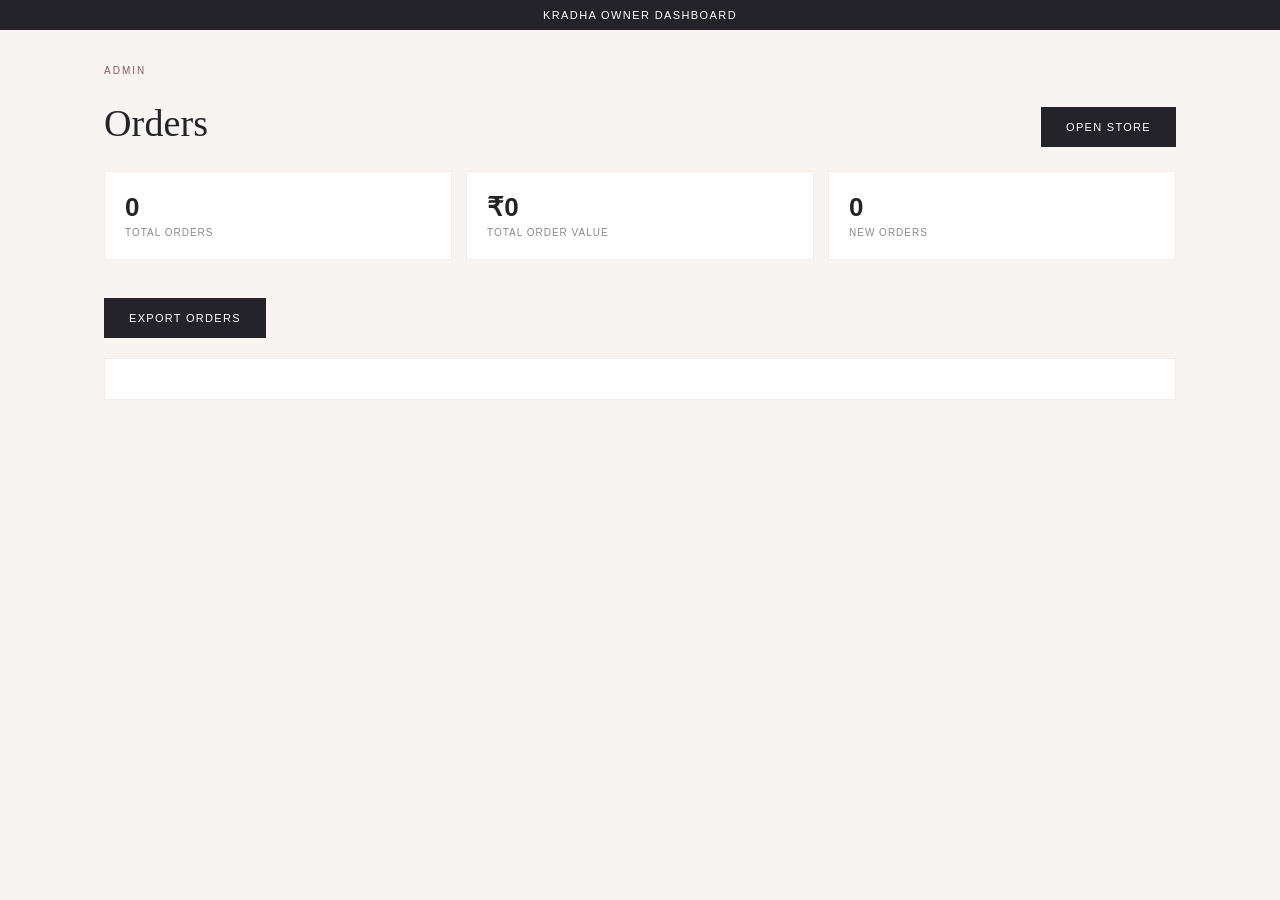
<file: admin.html>
<!doctype html><html lang="en"><head><meta charset="utf-8"><meta name="viewport" content="width=device-width,initial-scale=1"><title>KRADHA Owner Dashboard</title><link rel="stylesheet" href="style.css"><style>body{background:#f7f4f2}.admin{max-width:1200px;margin:auto;padding:35px 5%}.admin h1{font:500 38px 'Playfair Display',serif}.admin-head{display:flex;justify-content:space-between;align-items:center}.stats{display:grid;grid-template-columns:repeat(3,1fr);gap:14px}.card{background:#fff;border:1px solid #eee;padding:20px}.stat strong{font-size:26px;display:block}.stat span{font-size:10px;color:#888;letter-spacing:1px}.order{padding:20px 0;border-top:1px solid #eee}.order-grid{display:grid;grid-template-columns:1fr 1fr;gap:10px}.items{background:#faf7f5;padding:12px;margin:12px 0}.status{padding:9px;border:1px solid #ddd}.actions{margin:20px 0}@media(max-width:650px){.stats{grid-template-columns:1fr}.order-grid{grid-template-columns:1fr}}</style></head><body><div class="announcement">KRADHA OWNER DASHBOARD</div><main class="admin"><div class="admin-head"><div><p class="eyebrow">ADMIN</p><h1>Orders</h1></div><button class="primary-btn" onclick="location.href='index.html'">OPEN STORE</button></div><div class="stats"><div class="card stat"><strong id="count">0</strong><span>TOTAL ORDERS</span></div><div class="card stat"><strong id="sales">₹0</strong><span>TOTAL ORDER VALUE</span></div><div class="card stat"><strong id="new">0</strong><span>NEW ORDERS</span></div></div><div class="actions"><button class="primary-btn" onclick="exportOrders()">EXPORT ORDERS</button></div><section class="card"><div id="orders"></div></section></main><script>function money(n){return '₹'+Number(n||0).toLocaleString('en-IN')}function load(){let a=JSON.parse(localStorage.getItem('kradha_orders')||'[]');count.textContent=a.length;sales.textContent=money(a.reduce((s,o)=>s+Number(o.total||0),0));new.textContent=a.filter(o=>(o.status||'New')==='New').length;orders.innerHTML=a.length?a.slice().reverse().map(o=>`<article class="order"><div class="order-grid"><div><b>${o.order}</b><br>${o.name}<br>${o.phone}</div><div><b>${money(o.total)}</b><br>${o.payment}<br>${o.date||''}</div></div><div class="items">${(o.items||[]).map(i=>`${i.name} — ${i.size} — Qty ${i.qty} — ${money(i.lineTotal)}`).join('<br>')}</div><div>Address: ${o.address}</div><br><select class="status" onchange="setStatus('${o.order}',this.value)"><option ${o.status==='New'||!o.status?'selected':''}>New</option><option ${o.status==='Confirmed'?'selected':''}>Confirmed</option><option ${o.status==='Shipped'?'selected':''}>Shipped</option><option ${o.status==='Delivered'?'selected':''}>Delivered</option><option ${o.status==='Cancelled'?'selected':''}>Cancelled</option></select></article>`).join(''):'<div class="empty-state"><h3>No orders yet</h3></div>'}function setStatus(id,v){let a=JSON.parse(localStorage.getItem('kradha_orders')||'[]');let o=a.find(x=>x.order===id);if(o)o.status=v;localStorage.setItem('kradha_orders',JSON.stringify(a));load()}function exportOrders(){let a=localStorage.getItem('kradha_orders')||'[]';let u=URL.createObjectURL(new Blob([a],{type:'application/json'}));let x=document.createElement('a');x.href=u;x.download='kradha-orders.json';x.click();URL.revokeObjectURL(u)}load()</script></body></html>
</file>
<file: style.css>
*{box-sizing:border-box}html{scroll-behavior:smooth}body{margin:0;color:#242329;background:#fff;font-family:"DM Sans",Arial,sans-serif;font-size:14px}button,input,select,textarea{font:inherit}button{cursor:pointer;border:0;background:none;color:inherit}.announcement{background:#242329;color:#fff;text-align:center;padding:9px 15px;font-size:11px;letter-spacing:1.4px}.site-header{height:82px;display:flex;align-items:center;gap:28px;padding:0 5%;border-bottom:1px solid #eee;position:sticky;top:0;background:#fff;z-index:20}.brand{font-family:"Playfair Display",serif;font-size:29px;letter-spacing:4px;text-decoration:none;color:#242329;white-space:nowrap}.main-nav{display:flex;align-items:center;gap:17px;flex:1}.main-nav button{font-size:11px;letter-spacing:.7px;white-space:nowrap}.main-nav button:hover,.footer-cols button:hover{color:#b34a68}.header-actions{display:flex;gap:10px;align-items:center}.header-actions button{font-size:18px;position:relative;padding:7px}.count{font-size:9px;min-width:15px;height:15px;display:inline-grid;place-items:center;background:#242329;color:#fff;border-radius:50%;position:absolute;right:0;top:0}.mobile-menu{display:none}.search-bar{display:none;padding:12px 5%;border-bottom:1px solid #eee}.search-bar.show{display:block}.search-bar input{width:100%;border:1px solid #ddd;padding:13px 16px;outline:0}.hero{min-height:555px;background:#f7eee9;display:grid;grid-template-columns:45% 55%;padding:65px 8%;overflow:hidden}.hero-copy{align-self:center;max-width:530px}.eyebrow{font-size:10px;letter-spacing:2px;margin:0 0 13px;color:#8c5667}.hero h1{font:600 clamp(48px,6vw,82px)/.95 "Playfair Display",serif;margin:0 0 25px}.hero h1 em{font-weight:500}.hero-copy>p:not(.eyebrow){font-size:15px;line-height:1.7;max-width:430px;color:#5c5960}.primary-btn{background:#242329;color:#fff;padding:14px 25px;letter-spacing:1.3px;font-size:11px;margin-top:18px}.primary-btn:hover{background:#8f4d62}.hero-art{position:relative;min-height:430px}.hero-card{position:absolute;border:8px solid #fff;box-shadow:0 15px 35px #0001;background-size:cover;background-position:center;display:flex;align-items:flex-end;padding:20px;color:#fff;font-size:12px;letter-spacing:2px}.hero-card span{background:#242329dd;padding:7px 11px}.hero-card-one{width:48%;height:78%;right:32%;top:5%;background-image:url("https://images.unsplash.com/photo-1778148046511-27141f5f01ae?auto=format&fit=crop&w=900&q=85")}.hero-card-two{width:38%;height:54%;right:0;top:29%;background-image:url("https://images.unsplash.com/photo-1778148046782-2b5c2ce37612?auto=format&fit=crop&w=900&q=85")}.hero-card-three{width:34%;height:43%;left:2%;bottom:0;background-image:url("https://images.unsplash.com/photo-1786370357691-7d0cf7771ae6?auto=format&fit=crop&w=900&q=85")}.category-row{display:grid;grid-template-columns:repeat(5,1fr);border-bottom:1px solid #eee;border-top:1px solid #eee}.category-row button{padding:25px 15px;text-align:center;border-right:1px solid #eee}.category-row button:last-child{border:0}.category-row b,.category-row span{display:block}.category-row b{font-size:11px;letter-spacing:1px}.category-row span{font-size:11px;color:#8c888d;margin-top:5px}.collection{padding:55px 5% 80px}.breadcrumb{font-size:10px;letter-spacing:1px;color:#888;margin-bottom:35px}.breadcrumb span{padding:0 8px}.collection-heading{display:flex;justify-content:space-between;align-items:end;margin-bottom:38px}.collection-heading h2{font:500 42px "Playfair Display",serif;margin:0}.subtext{color:#888;font-size:12px;margin:10px 0 0}.shop-layout{display:grid;grid-template-columns:210px 1fr;gap:40px}.filters{border-right:1px solid #eee;padding-right:28px}.filter-title{font-size:10px;letter-spacing:1.5px;border-bottom:1px solid #eee;padding-bottom:17px;display:flex;justify-content:space-between}.filter-title button{font-size:9px;text-decoration:underline}.filter-group{padding:22px 0;border-bottom:1px solid #eee}.filter-group h3{font-size:10px;letter-spacing:1.3px;margin:0 0 17px}.filter-group label{display:block;margin:11px 0;color:#666;font-size:12px}.filter-group input[type=checkbox]{accent-color:#242329;margin-right:8px}.price-inputs{display:flex;gap:6px}.price-inputs input{width:50%;border:1px solid #ddd;padding:9px;font-size:11px}.toolbar{height:48px;border-top:1px solid #eee;border-bottom:1px solid #eee;display:flex;align-items:center;justify-content:space-between;margin-bottom:22px;font-size:10px;letter-spacing:1px}.toolbar label{display:flex;align-items:center;gap:9px}.toolbar select{border:0;outline:0;font-size:11px}.toolbar>#mobileFilterToggle,.filter-mobile-btn{display:none}.product-grid{display:grid;grid-template-columns:repeat(3,1fr);gap:35px 17px}.product-card{min-width:0}.product-image{aspect-ratio:3/4;position:relative;overflow:hidden;background:#f4f0ed}.product-image img{width:100%;height:100%;object-fit:cover;display:block;transition:transform .5s}.product-card:hover .product-image img{transform:scale(1.035)}.badge{position:absolute;left:10px;top:10px;background:#fff;padding:6px 9px;font-size:9px;letter-spacing:.8px}.heart{position:absolute;right:10px;top:10px;width:34px;height:34px;border-radius:50%;background:#fff;font-size:18px}.heart.active{color:#b34a68}.sold{position:absolute;left:10px;bottom:10px;background:#242329;color:#fff;padding:6px 9px;font-size:9px}.quick-add{position:absolute;bottom:0;left:0;right:0;background:#fff;padding:13px;text-align:center;font-size:10px;letter-spacing:1px;transform:translateY(100%);transition:.25s}.product-card:hover .quick-add{transform:translateY(0)}.product-info{padding:13px 2px}.product-info h3{font:500 16px/1.3 "Playfair Display",serif;margin:0 0 8px}.price{font-size:13px}.compare{text-decoration:line-through;color:#999;margin-left:7px}.sizes{color:#999;font-size:10px;margin-top:8px;letter-spacing:1px}.empty-state{text-align:center;padding:80px 20px}.trust-strip{border-top:1px solid #eee;border-bottom:1px solid #eee;display:grid;grid-template-columns:repeat(4,1fr);padding:28px 5%;text-align:center}.trust-strip div{border-right:1px solid #eee}.trust-strip div:last-child{border:0}.trust-strip strong,.trust-strip span{display:block}.trust-strip strong{font-size:10px;letter-spacing:1px}.trust-strip span{font-size:11px;color:#888;margin-top:6px}footer{background:#242329;color:#fff;padding:55px 7% 35px}.footer-brand{font:500 34px "Playfair Display",serif;letter-spacing:4px;margin-bottom:40px}.footer-cols{display:grid;grid-template-columns:1fr 1fr 1fr;gap:50px}.footer-cols h4{font-size:10px;letter-spacing:1.5px;margin-bottom:18px}.footer-cols button,.footer-cols p{display:block;color:#c8c5c8;font-size:12px;margin:9px 0;text-align:left}.footer-note{margin-top:30px!important}.drawer-backdrop{display:none;position:fixed;inset:0;background:#0007;z-index:50}.drawer{position:fixed;right:-470px;top:0;height:100vh;width:min(470px,100%);background:#fff;z-index:60;transition:.3s;padding:28px;display:flex;flex-direction:column}.drawer.open{right:0}.drawer-backdrop.open{display:block}.drawer-head{display:flex;justify-content:space-between;align-items:center;border-bottom:1px solid #eee;padding-bottom:20px}.drawer-head h2{font:500 23px "Playfair Display",serif;margin:0}.closeDrawer,.modal-close{font-size:28px}.cart-row,.wish-row{display:grid;grid-template-columns:80px 1fr auto;gap:13px;padding:17px 0;border-bottom:1px solid #eee}.cart-row img,.wish-row img{width:80px;height:100px;object-fit:cover}.cart-row h4,.wish-row h4{margin:0 0 7px;font:500 14px "Playfair Display",serif}.cart-row p,.wish-row p{font-size:11px;color:#777;margin:4px 0}.qty{display:flex;align-items:center;gap:10px;margin-top:10px}.qty button{border:1px solid #ddd;width:24px;height:24px}.remove{font-size:10px;text-decoration:underline}.cart-bottom{margin-top:auto;border-top:1px solid #eee;padding-top:20px}.subtotal{display:flex;justify-content:space-between;font-size:11px;letter-spacing:1px}.cart-bottom>p{font-size:10px;color:#888}.full{width:100%;margin-top:10px}.modal{display:none;position:fixed;inset:0;background:#0008;z-index:80;place-items:center;padding:20px}.modal.open{display:grid}.modal-card{background:#fff;width:min(980px,100%);max-height:92vh;overflow:auto;position:relative;padding:35px}.small-modal{width:min(460px,100%)}.small-modal h2{font:500 30px "Playfair Display",serif;margin:0 0 25px}.modal-card input,.modal-card textarea{width:100%;border:1px solid #ddd;padding:13px;margin:6px 0;outline:0}.modal-card textarea{min-height:100px;resize:vertical}.product-detail{display:grid;grid-template-columns:1fr 1fr;gap:35px}.product-detail img{width:100%;max-height:650px;object-fit:cover}.product-detail h2{font:500 35px "Playfair Display",serif;margin:5px 0 12px}.detail-price{font-size:17px}.detail-desc{line-height:1.7;color:#666}.size-options{display:flex;gap:8px;flex-wrap:wrap;margin:18px 0}.size-options button{border:1px solid #ccc;padding:10px 17px}.size-options button.selected{background:#242329;color:#fff}.modal-note{font-size:10px;color:#888;line-height:1.5}.payment-choice{padding:12px 0;font-size:11px}.payment-choice label{display:block;margin-top:10px}.filter-mobile-btn{border:1px solid #ddd;padding:10px;font-size:10px}.mobile-filter-open .filters{display:block}.mobile-filter-open{overflow:hidden}.mobile-filter-open .filters{position:fixed;left:0;top:0;bottom:0;width:300px;background:#fff;z-index:70;padding:28px;overflow:auto}.mobile-filter-open .drawer-backdrop{display:block}@media(max-width:1100px){.main-nav{gap:10px}.main-nav button{font-size:9px}.hero{padding:55px 5%}.product-grid{grid-template-columns:repeat(3,1fr)}}@media(max-width:850px){.site-header{height:70px;padding:0 4%;justify-content:space-between}.mobile-menu{display:block;font-size:20px}.main-nav{display:none;position:absolute;top:70px;left:0;right:0;background:#fff;border-bottom:1px solid #ddd;padding:15px;flex-direction:column;align-items:flex-start}.main-nav.open{display:flex}.header-actions{gap:1px}.header-actions button{font-size:16px}.hero{grid-template-columns:1fr;min-height:700px}.hero-copy{padding-top:10px}.hero-art{margin-top:25px}.category-row{grid-template-columns:repeat(2,1fr)}.category-row button:nth-child(2n){border-right:0}.collection{padding:45px 4%}.shop-layout{display:block}.filters{display:none;border:0}.toolbar>#mobileFilterToggle,.filter-mobile-btn{display:block}.toolbar{margin-top:10px}.product-grid{grid-template-columns:repeat(2,1fr);gap:25px 10px}.quick-add{transform:translateY(0)}.trust-strip{grid-template-columns:repeat(2,1fr);gap:20px}.trust-strip div:nth-child(2){border:0}.trust-strip div{padding:10px}.footer-cols{grid-template-columns:1fr 1fr}.footer-cols>div:last-child{grid-column:1/-1}.product-detail{grid-template-columns:1fr}}@media(max-width:520px){.announcement{font-size:9px}.brand{font-size:23px}.header-actions button:nth-child(2){display:none}.hero{padding:40px 6%;min-height:690px}.hero h1{font-size:50px}.hero-art{min-height:370px}.collection-heading h2{font-size:31px}.category-row{grid-template-columns:1fr}.category-row button{border-right:0;border-bottom:1px solid #eee}.product-grid{grid-template-columns:repeat(2,1fr)}.product-info h3{font-size:14px}.product-image{aspect-ratio:2/2.7}.trust-strip{grid-template-columns:1fr 1fr}.footer-cols{grid-template-columns:1fr}.footer-cols>div:last-child{grid-column:auto}.drawer{padding:20px}.product-detail h2{font-size:29px}}

.type-cloud{padding:65px 5%;background:#faf7f5;border-bottom:1px solid #eee}.type-heading{text-align:center;margin-bottom:30px}.type-heading h2{font:500 34px "Playfair Display",serif;margin:0}.type-buttons{display:flex;justify-content:center;flex-wrap:wrap;gap:10px;max-width:1050px;margin:auto}.type-buttons button{border:1px solid #ddd;background:#fff;padding:11px 17px;font-size:11px;letter-spacing:.3px}.type-buttons button:hover{border-color:#242329;background:#242329;color:#fff}

/* KRADHA PREMIUM FINAL POLISH */
:root{--ink:#17161a;--soft:#f8f4f1;--rose:#9b5369} body{letter-spacing:.01em}.header{box-shadow:0 2px 18px rgba(0,0,0,.035)}.logo{font-size:31px}.hero{background:linear-gradient(120deg,#f7eee9,#efe1dc);}.hero h1{letter-spacing:-1.8px}.blackBtn{transition:transform .2s,background .2s}.blackBtn:hover{transform:translateY(-2px)}.quickCats button{transition:.2s}.quickCats button:hover{transform:translateY(-2px);box-shadow:0 8px 24px rgba(0,0,0,.05)}.grid{row-gap:42px}.photo{border-radius:2px}.photo img{transition:transform .6s cubic-bezier(.2,.7,.2,1),filter .3s}.card:hover .photo img{transform:scale(1.045)}.info h3{min-height:40px}.heart{box-shadow:0 3px 12px rgba(0,0,0,.08);transition:.2s}.heart:hover{transform:scale(1.08)}.quick{font-weight:600}.toolbar{background:#fff}.filter{transition:background .2s}.drawer{box-shadow:-15px 0 45px rgba(0,0,0,.12)}.modalCard{box-shadow:0 20px 70px rgba(0,0,0,.22);border-radius:2px}.productDetail>img{background:#f5f0ed}.promise{background:#fff}.footerTop p{font-size:12px}.searchPanel{box-shadow:0 10px 25px rgba(0,0,0,.04)}
@media(max-width:850px){.header{position:sticky}.hero{min-height:680px}.collectionHead{align-items:center}.grid{row-gap:30px}}

.auth-link,.auth-switch button{background:none;border:0;text-decoration:underline;cursor:pointer;font:inherit}.auth-link{display:block;margin:14px auto;color:#222}.auth-switch{text-align:center;margin:12px 0;color:#777}.auth-switch button{color:#222}
</file>
